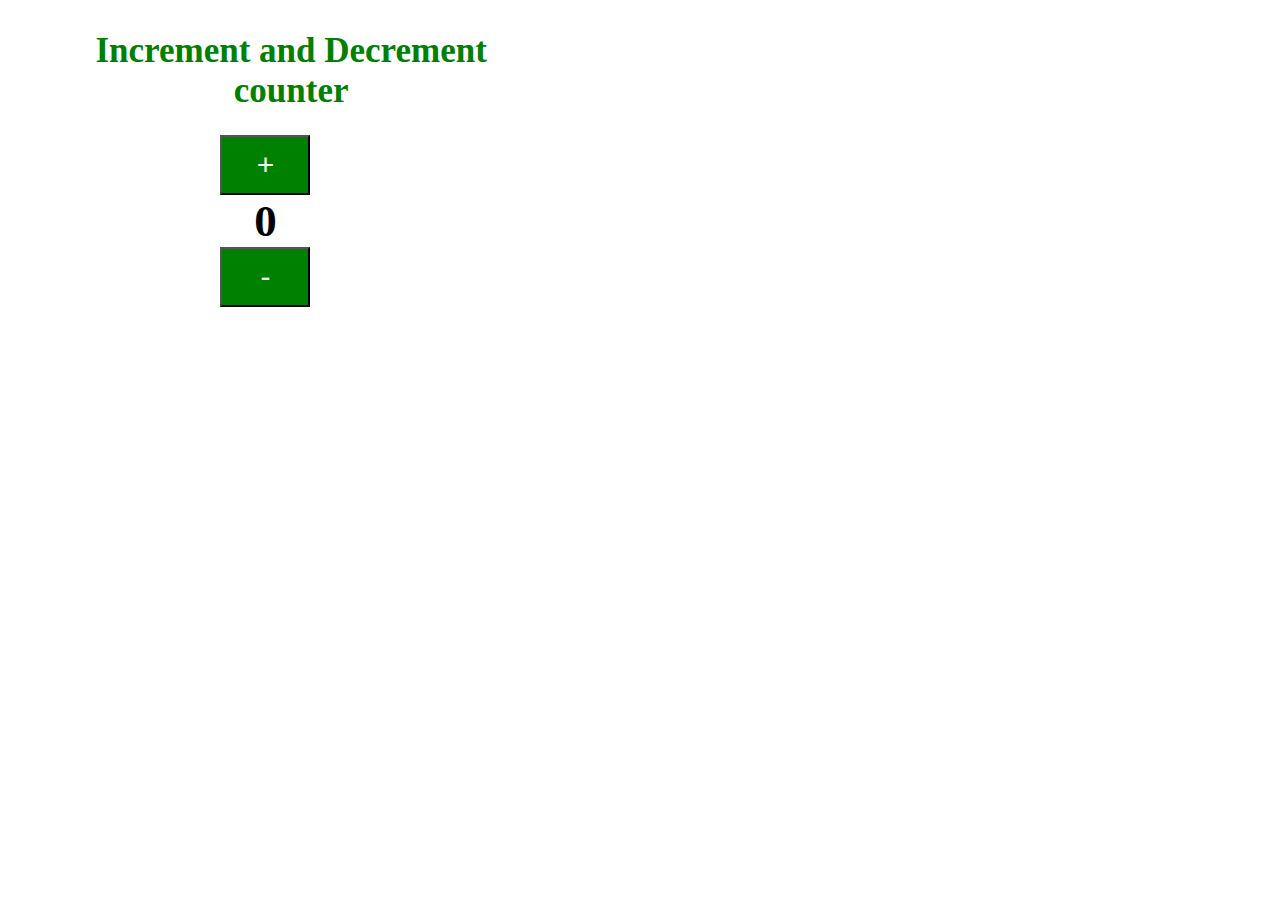
<file: Untitled-1.html>
<!DOCTYPE html>
<html>
    <head>
        <!-- CSS code-->
  
        <style>
            /*apply css properties to body tag*/
  
            body {
                position: absolute;
                left: 0%;
                text-align: center;
            }
  
            /*apply css properties to container class*/
  
            .container {
                justify-content: center;
                align-items: center;
                display: flex;
                height: 100%;
                text-align: center;
            }
  
            /*apply css properties to button tag*/
  
            button {
                width: 90px;
                height: 60px;
                font-size: 30px;
                background-color: green;
                color: honeydew;
            }
  
            /*apply hover effect to button tag*/
  
            button:hover {
                background-color: greenyellow;
                color: grey;
            }
  
            /*apply css properties to h2 tag*/
  
            h2 {
                color: black;
                margin: 0 50px;
                font-size: 45px;
            }
            /*apply css properties to h1 tag*/
  
            h1 {
                font-size: 35px;
                color: green;
                text-align: center;
                padding-left: 10%;
            }
        </style>
    </head>
  
    <body>
        <!-- give a suitable heading using h1 tag-->
        <h1>Increment and Decrement counter</h1>
  
        <div ="container">
            <!-- adding button and heading to show the digits -->
            <!-- increment() and decrement() functions on button click-->
            <button onclick="increment()">+</button>
            <h2 id="counting"></h2>
            <button onclick="decrement()">-</button>
        </div>
        <!-- JavaScript code-->
        <script>
            //initialising a variable name data
            var data = 0;
  
            //printing default value of data that is 0 in h2 tag
            document.getElementById("counting").innerText = data;
  
            //creation of increment function
            function increment() {
                data = data + 1;
                document.getElementById("counting").innerText = data;
            }
            //creation of decrement function
            function decrement() {
                data = data - 1;
                document.getElementById("counting").innerText = data;
            }
        </script>
    </body>
</html>
</file>
